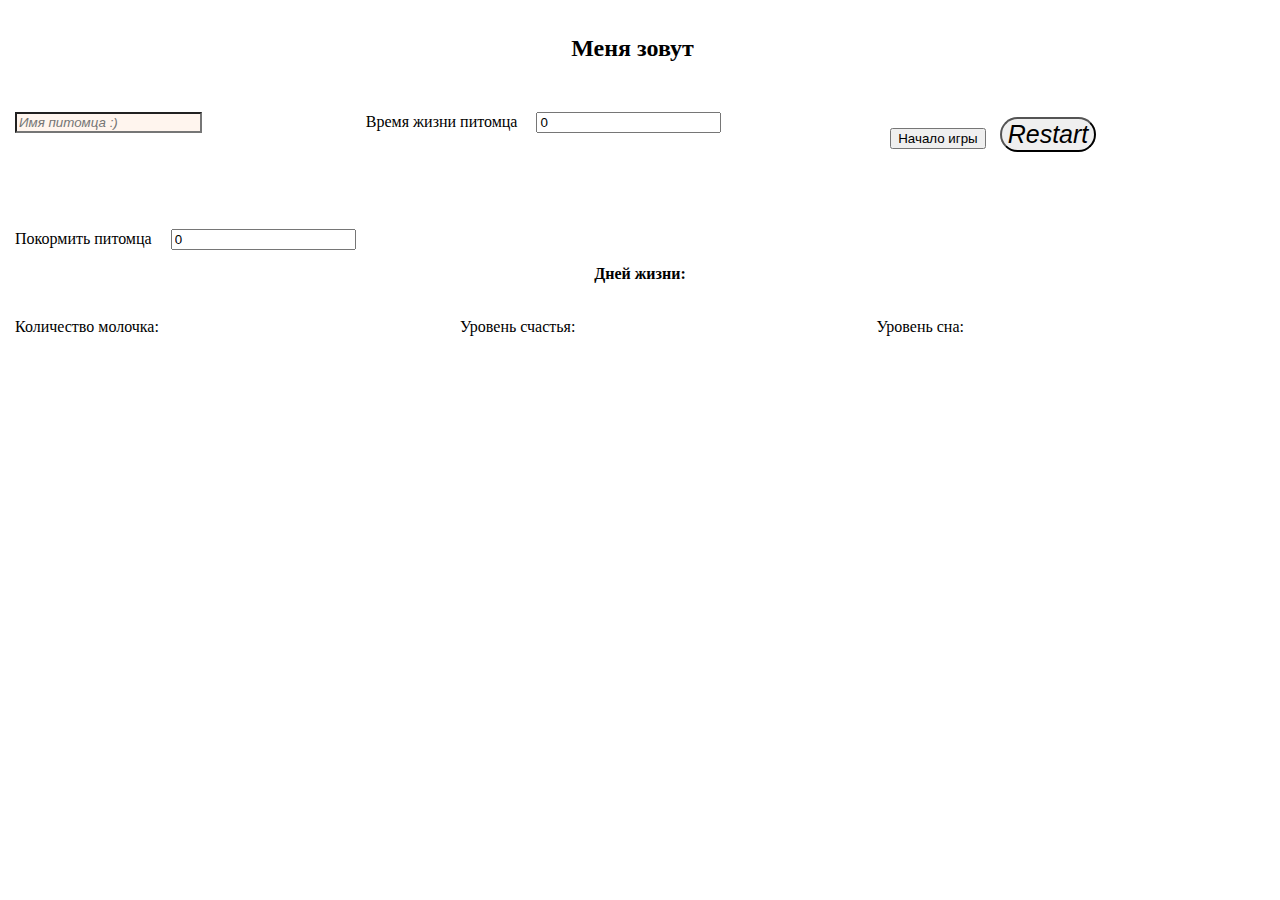
<file: Tamagotchi/index.html>
<!DOCTYPE html>
<html>
<head>
  <title>Tamagotchi</title>
  <meta charset="utf-8">
  <meta name="viewport" content="width=device-width, initial-scale=1.0">
  <link rel="stylesheet" href="https://cdnjs.cloudflare.com/ajax/libs/twitter-bootstrap/4.5.3/css/bootstrap.min.css"
    integrity="sha512-oc9+XSs1H243/FRN9Rw62Fn8EtxjEYWHXRvjS43YtueEewbS6ObfXcJNyohjHqVKFPoXXUxwc+q1K7Dee6vv9g=="
    crossorigin="anonymous" />
  <link rel="stylesheet" type="text/css" href="index.css">
</head>

<body>
  <div class="wrapper">
    <header class="header">
      <h2 class="text">Меня зовут</h2>
      <h2 id="name-pet"></h2>
    </header>

    <div class="register-Pet">
      <div class="register__name">
        <input type="text" id="inputName" placeholder="Имя питомца :)" />
      </div>
      <div class="register__time-life-pet">
        <span>Время жизни питомца</span>
        <input type="number" id="timeForLive" value="0" />
      </div>
      <div class="register__button">
        <button type="button" id="start" class="btn btn-outline-dark">Начало игры</button>
        <button type="button" id="restart" class="btn btn-outline-danger">Restart</button>
      </div>
    </div>

    <h4 id="warning"></h4>
    <div class="content">
      <div class="content__add-time-life">
        <span>Покормить питомца</span>
        <input type="number" id="feedPet" value="0" />
      </div>

      <div id="buttons" class="content__buttons">
        <button type="button" id="addFood" class="btn btn-outline-dark">Покормить</button>
        <button type="button" id="drink" class="btn btn-outline-dark">Напоить</button>
        <button type="button" id="play" class="btn btn-outline-dark">Поиграть</button>
        <button type="button" id="stroke" class="btn btn-outline-dark">Погладить</button>
        <button type="button" id="sleep" class="btn btn-outline-dark">Поспать</button>
        <button type="button" id="song" class="btn btn-outline-dark">Спеть песню</button>
      </div>
    </div>

    <div class="content__day-life">
      <strong>Дней жизни:</strong>
      <h2 id="day"></h2>
    </div>

    <div class="content-info-pet">
      <div id='content__info'></div>
      <div id='content__info__milk'></div>
      <div id='content__info__sleep'></div>
      <div id='content__info__happy'></div>
    </div>

    <div class="info-pet">
      <div id="info__water">
        <span>Количество молочка:</span>
        <h4 id="milk"></h4>
      </div>
      <div id="info__happy">
        <span>Уровень счастья:</span>
        <h4 id="happy_pet"></h4>
      </div>
      <div id="info__sleep">
        <span>Уровень сна:</span>
        <h4 id="sleep_pet"></h4>
      </div>
    </div>
  </div>

  <script src="index.js"></script>
</body>

</html>
</file>
<file: Tamagotchi/index.css>
:root {
  --main-spacing: 15px;
}

html, body {
  height: 100%;
  margin: 0;
}

.wrapper {
  display: flex;
  min-height: 100%;
  flex-direction: column;
  align-items: stretch;
}

.header {
  display: flex;
  flex-direction: row;
  justify-content: center;
  margin: var(--main-spacing);
}

#name-pet {
  margin-left: var(--main-spacing);
  color: brown;
}

.register-Pet {
  margin: var(--main-spacing);
  display: flex;
  flex-direction: row;
  flex-grow: 0;
}

.register__name {
  flex-grow: 1;
}

.register__time-life-pet {
  flex-grow: 1;
}

.register__button {
  flex-grow: 1;
}

#inputName {
  font-style: italic;
  background-color: seashell;
}

#warning {
  text-align: center;
  color: red;
}
.content {
  display: flex;
  flex-direction: row;
  flex-grow: 0;
}

.content__add-time-life {
  flex-grow: 1;
  margin: var(--main-spacing);
}

span {
  margin-right: var(--main-spacing);
}

.content__buttons {
  margin: var(--main-spacing);
  flex-grow: 1;
}

button {
  margin: 5px;
}

#restart {
  border-radius: 25px;
  font-size: 25px;
  font-style: italic;
} 

.content__day-life {
  text-align: center;
}

.content-info-pet {
  display: flex;
  flex-direction: column;
  justify-content: center;
  align-items: center;
  color: #F86C48;
}

#content__info {
  text-align: center;
  color: red;
  font-size: 20px;
  font-family: 'Times New Roman', Times, serif;
}

.info__water {
  display: flex;
}

#sad-cat {
  display: none;
}

.info-pet {
  margin: var(--main-spacing);
  display: flex;
  flex-direction: row;
  flex-grow: 0;
}

#info__water {
  flex-grow: 1;
}

#info__happy{
  flex-grow: 1;
}

#info__sleep{
  flex-grow: 1;
}

#buttons {
  display: none;
}
</file>
